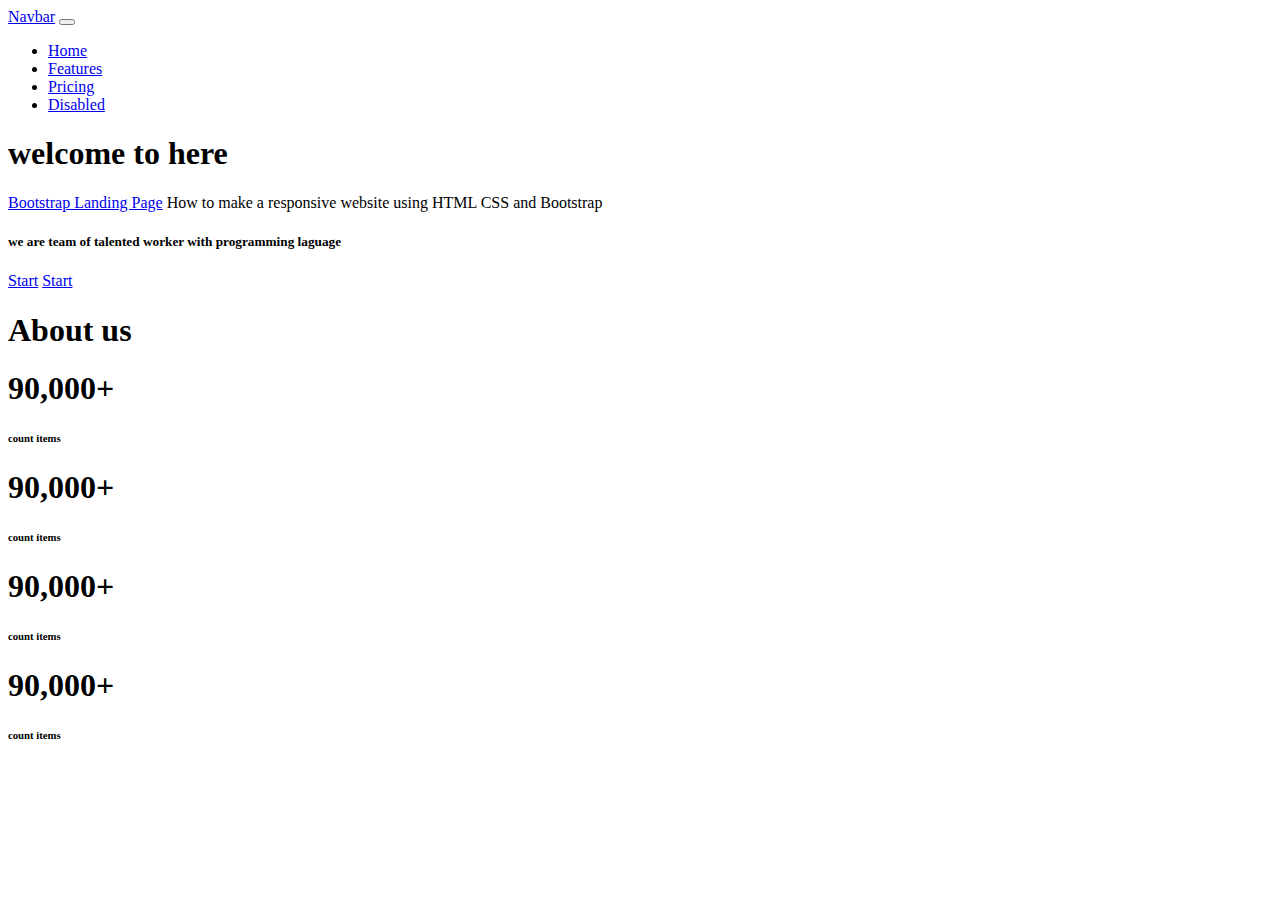
<file: src/assets/index.html>
<!DOCTYPE html>
<html lang="en">
<head>
    <meta charset="UTF-8">
    <meta name="viewport" content="width=device-width, initial-scale=1.0">
    <title>Document</title>
    <link href="https://cdn.jsdelivr.net/npm/bootstrap@5.0.2/dist/css/bootstrap.min.css" rel="stylesheet" integrity="sha384-EVSTQN3/azprG1Anm3QDgpJLIm9Nao0Yz1ztcQTwFspd3yD65VohhpuuCOmLASjC" crossorigin="anonymous">
    
</head>
<body>
    
    <!--navbar-->
    <nav class="navbar navbar-expand-lg navbar-light bg-light">
        <div class="container-fluid">
          <a class="navbar-brand" href="#">Navbar</a>
          <button class="navbar-toggler" type="button" data-bs-toggle="collapse" data-bs-target="#navbarNav" aria-controls="navbarNav" aria-expanded="false" aria-label="Toggle navigation">
            <span class="navbar-toggler-icon"></span>
          </button>
          <div class="collapse navbar-collapse" id="navbarNav">
            <ul class="navbar-nav">
              <li class="nav-item">
                <a class="nav-link active" aria-current="page" href="#">Home</a>
              </li>
              <li class="nav-item">
                <a class="nav-link" href="#">Features</a>
              </li>
              <li class="nav-item">
                <a class="nav-link" href="#">Pricing</a>
              </li>
              <li class="nav-item">
                <a class="nav-link disabled" href="#" tabindex="-1" aria-disabled="true">Disabled</a>
              </li>
            </ul>
          </div>
        </div>
    </nav>
    <!--navbar-->

    <!--Hero-->
    <section id="hero">
        <div class="container">
            <div class="row">
                <div class="col-12">
                    <h1 class="text-uppercase text-warning">welcome to here</h1>
                    <a href="https://www.youtube.com/watch?v=Fa1uybpY2Fo&t=10s">Bootstrap Landing Page</a>  How to make a responsive website using HTML CSS and Bootstrap
                    <h5 class="text-dark">we are team of talented worker with programming laguage</h5>
                    <div>
                        <a href="#" class="btn btn-brand">Start</a>
                        <a href="#" class="btn btn-light">Start</a>
                    </div>
                </div>
            </div>
        </div>
    </section>
    <!--Hero-->

    <!--About-->
    <div id="about" class="section-padding">
        <div class="container">
            <div class="row">
                <div class="section-title">
                    <h1 class="display-4 fw-semibold">
                        About us
                    </h1>
                </div>
            </div>
            <div class="row">
                
            </div>
        </div>
    </div>
    <!--About-->

    <!--Service-->
    <section id="services" class="section-padding border-top">
        <div class="container">
            <div class="row">
                <div class="col-12 text-center">
                    <div class="section-title">
                        <h1 class="display-4 fw-semibold">

                        </h1>
                    </div>
                </div>
            </div>
        </div>
    </section>

    <!--counter-->
    <section id="counter" class="section-padding">
        <div class="container">
            <div class="row g-4">
                <div class="col-lg-3 col-sm-6">
                    <h1 class="text-white display-4">90,000+</h1>
                    <h6>count items</h6>
                </div>
                <div class="col-lg-3 col-sm-6">
                    <h1 class="text-white display-4">90,000+</h1>
                    <h6>count items</h6>
                </div>
                <div class="col-lg-3 col-sm-6">
                    <h1 class="text-white display-4">90,000+</h1>
                    <h6>count items</h6>
                </div>
                <div class="col-lg-3 col-sm-6">
                    <h1 class="text-white display-4">90,000+</h1>
                    <h6>count items</h6>
                </div>
            </div>
        </div>
    </section>


    <script src="https://cdn.jsdelivr.net/npm/bootstrap@5.0.2/dist/js/bootstrap.bundle.min.js" integrity="sha384-MrcW6ZMFYlzcLA8Nl+NtUVF0sA7MsXsP1UyJoMp4YLEuNSfAP+JcXn/tWtIaxVXM" crossorigin="anonymous"></script>

</body>
</html>
</file>
